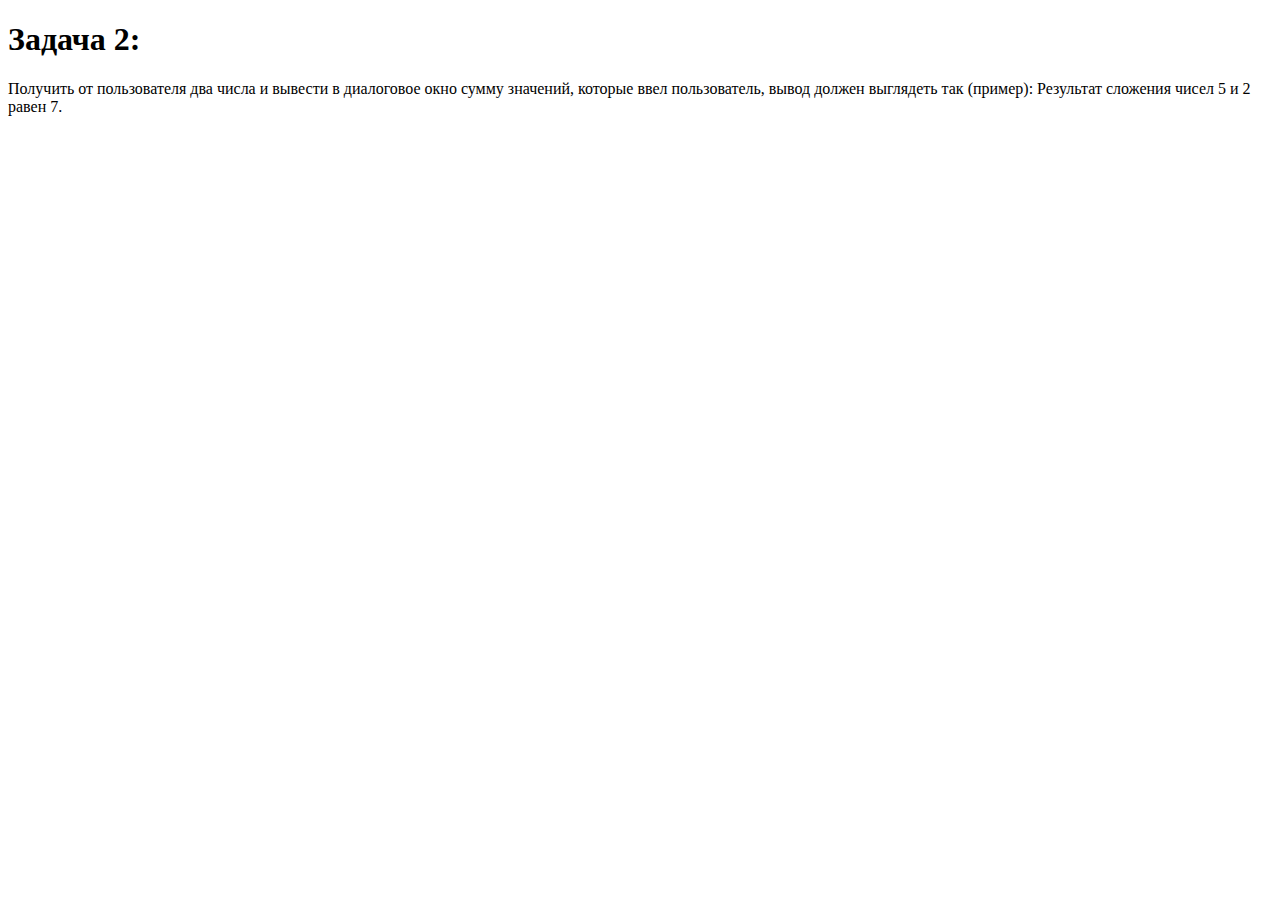
<file: GeekBrains/Знакомство с веб-технологиями/Семинары/Sem_3/3_1/index.html>
<!DOCTYPE html>
<html lang="en">
<head>
    <meta charset="UTF-8">
    <meta http-equiv="X-UA-Compatible" content="IE=edge">
    <meta name="viewport" content="width=device-width, initial-scale=1.0">
    <title>Document</title>
    <script src="main.js" defer></script>
</head>
<body>
    <h1>Задача 2:
    </h1>
    <p>Получить от пользователя два числа и вывести в диалоговое окно сумму значений, которые ввел пользователь, 
        вывод должен выглядеть так (пример): Результат сложения чисел 5 и 2 равен 7.</p>

</body>
</html>
</file>
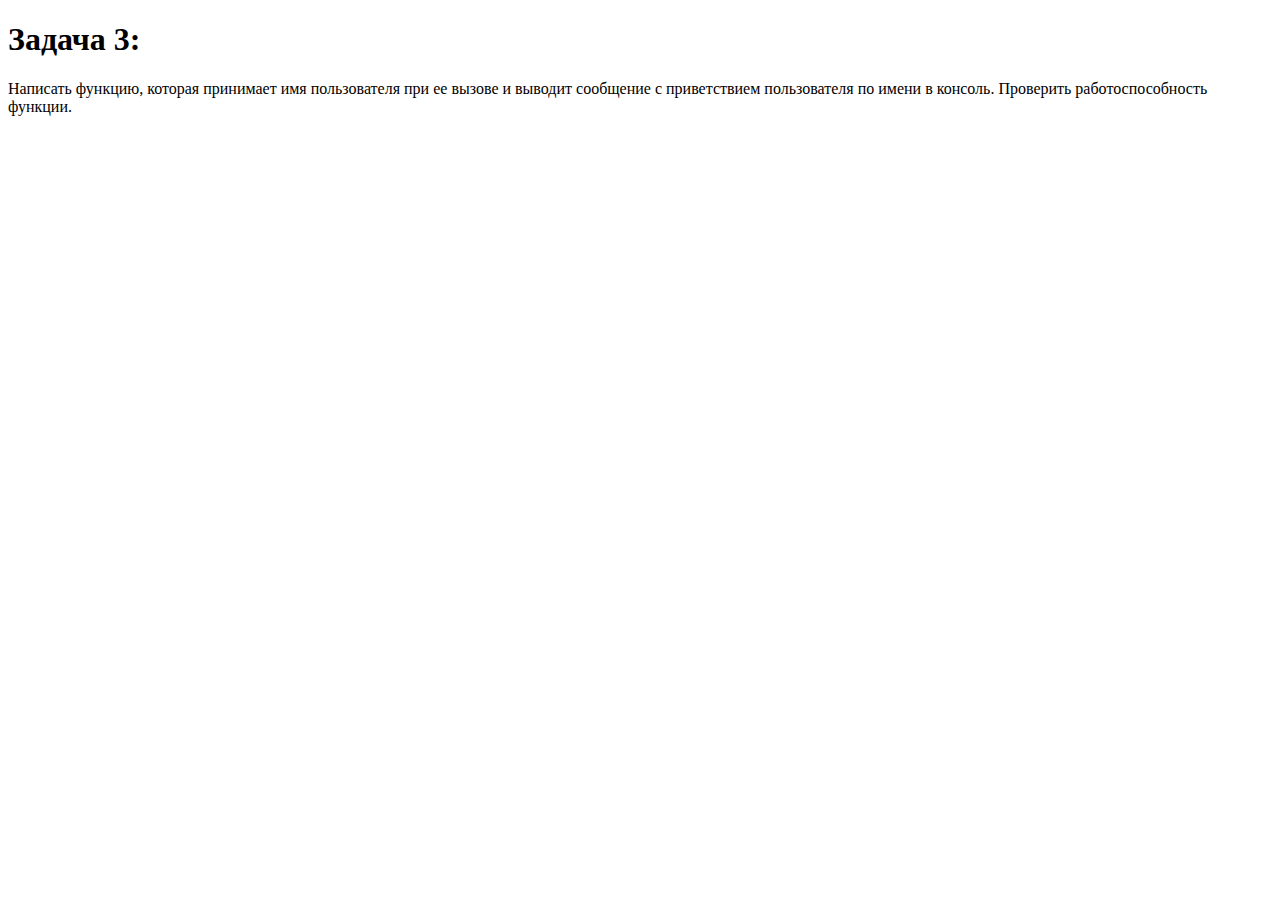
<file: GeekBrains/Знакомство с веб-технологиями/Семинары/Sem_3/3_2/index.html>
<!DOCTYPE html>
<html lang="en">
<head>
    <meta charset="UTF-8">
    <meta http-equiv="X-UA-Compatible" content="IE=edge">
    <meta name="viewport" content="width=device-width, initial-scale=1.0">
    <title>Document</title>
    <script src="main.js" defer></script>
</head>
<body>
    <h1>Задача 3:
    </h1>
    <p>Написать функцию, которая принимает имя пользователя при ее вызове и выводит сообщение 
        с приветствием пользователя по имени в консоль. Проверить работоспособность функции.</p>

</body>
</html>
</file>
